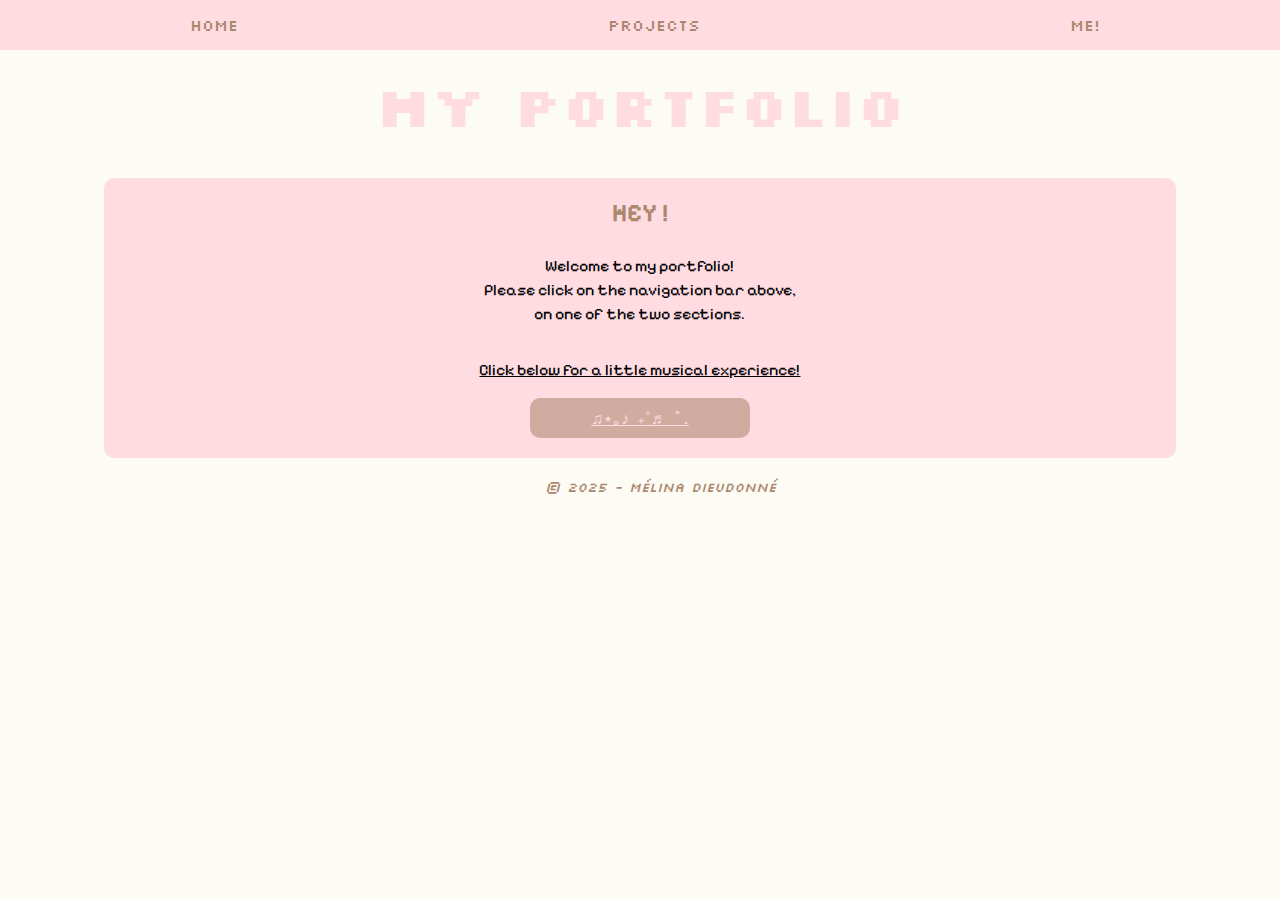
<file: index.html>
<!DOCTYPE html>
<html lang="en">
    
<head>
  <meta charset="UTF-8">
  <meta name="viewport" content="width=device-width, initial-scale=1.0">
  <title>My Portfolio</title>
  <link href="https://fonts.googleapis.com/css2?family=Silkscreen&display=swap" rel="stylesheet">
  <link href="https://fonts.googleapis.com/css2?family=Pixelify+Sans&display=swap" rel="stylesheet">
  <link rel="stylesheet" href="portfolio.css" />
</head>

<body>
  <!-- Navigation -->
  <nav class="navbar">
    <a href="index.html">HOME</a>
    <a href="projects.html">PROJECTS</a>
    <a href="me.html">ME!</a>
  </nav>
  
  <!-- Titre principal -->
  <h1 class="title">My Portfolio</h1>

  <!-- Conteneur principal -->
  <div class="container">
    <div class="box">
      <div class="text-above">HEY !</div>
      <p>Welcome to my portfolio!<br>
         Please click on the navigation bar above, <br>on one of the two sections.
      </p>
      <p><u>Click below for a little musical experience!</u></p>
      
      <!-- Lien vers YouTube -->
      <div class="cadre-2">
        <a href="https://www.youtube.com/watch?v=9aED02XuLwo&pp=ygULaWNoaWtvIGFvYmE%3D" target="_blank">
          ♫⋆｡♪ ₊˚♬ ﾟ.
        </a>
      </div>
    </div>
  </div>

  <!-- Footer -->
  <footer>
    <i>&copy; 2025 - Mélina Dieudonné</i>
  </footer>
</body>

</html>
</file>
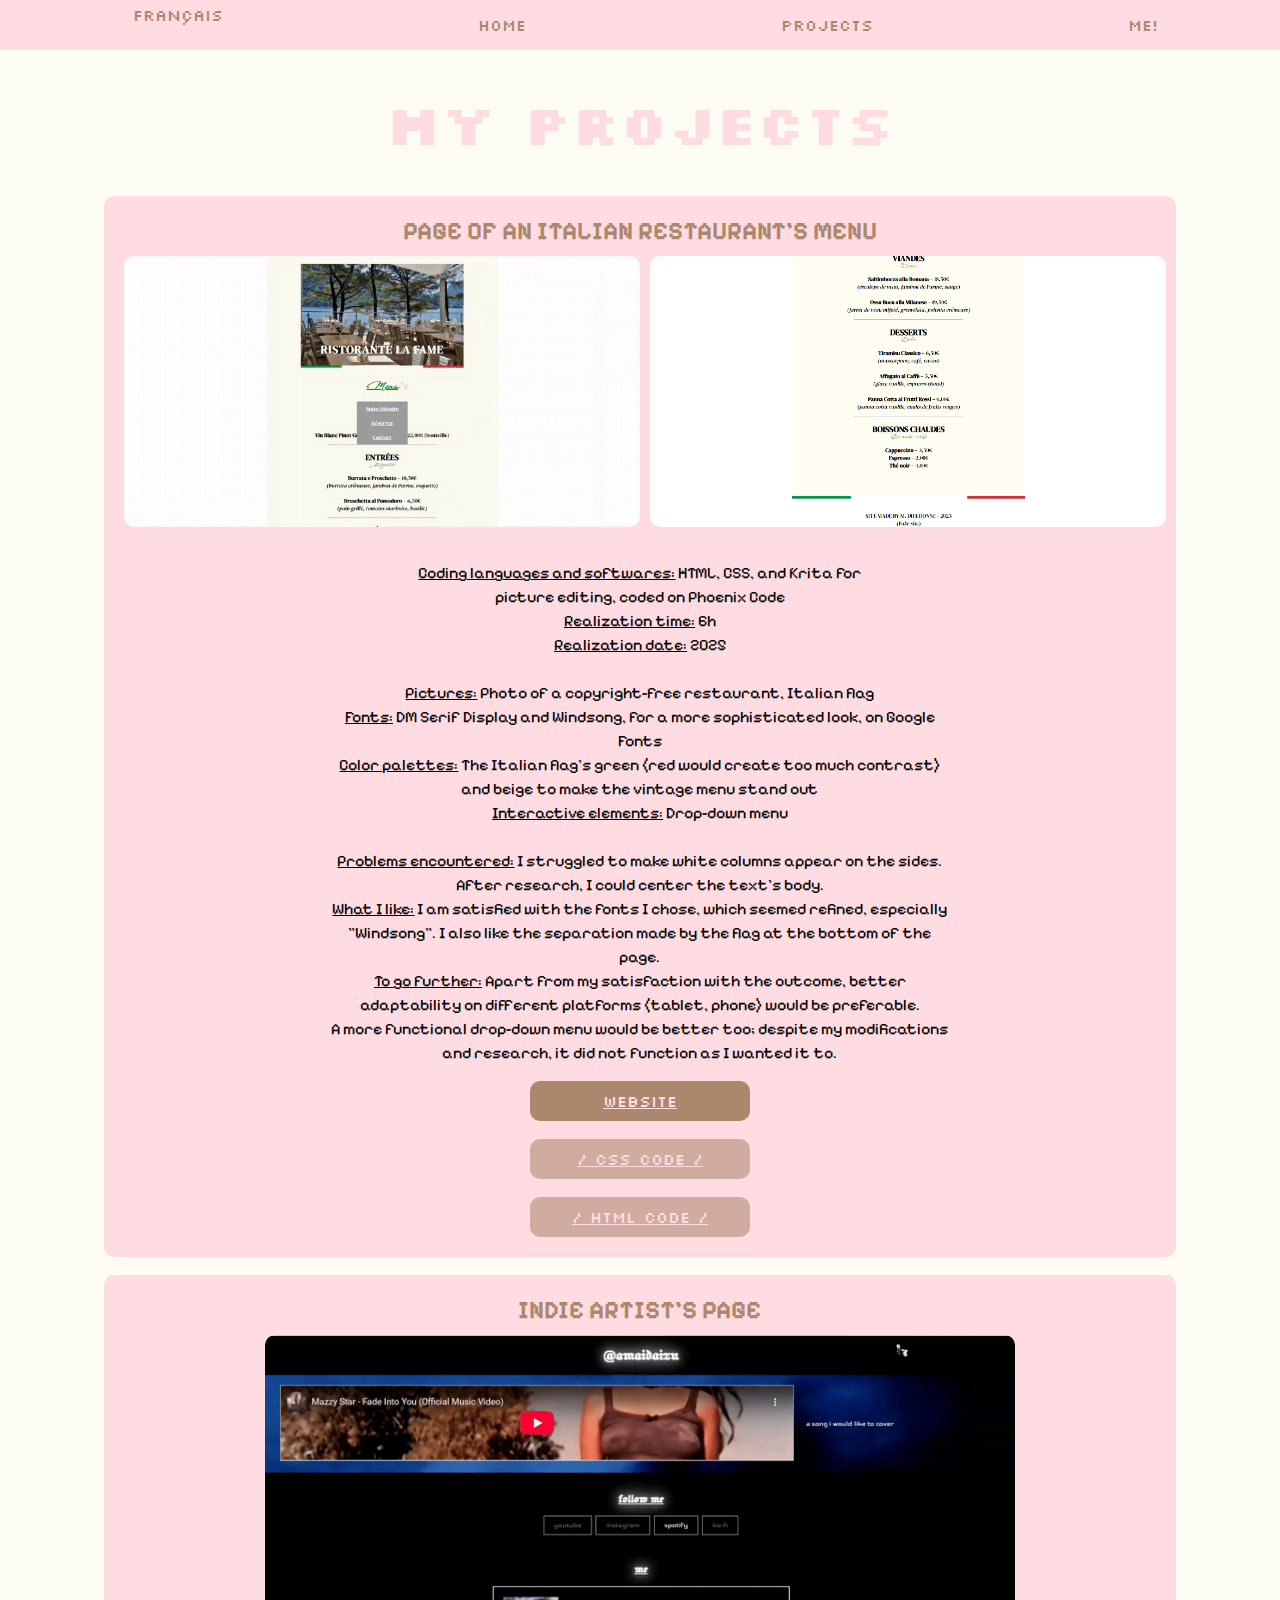
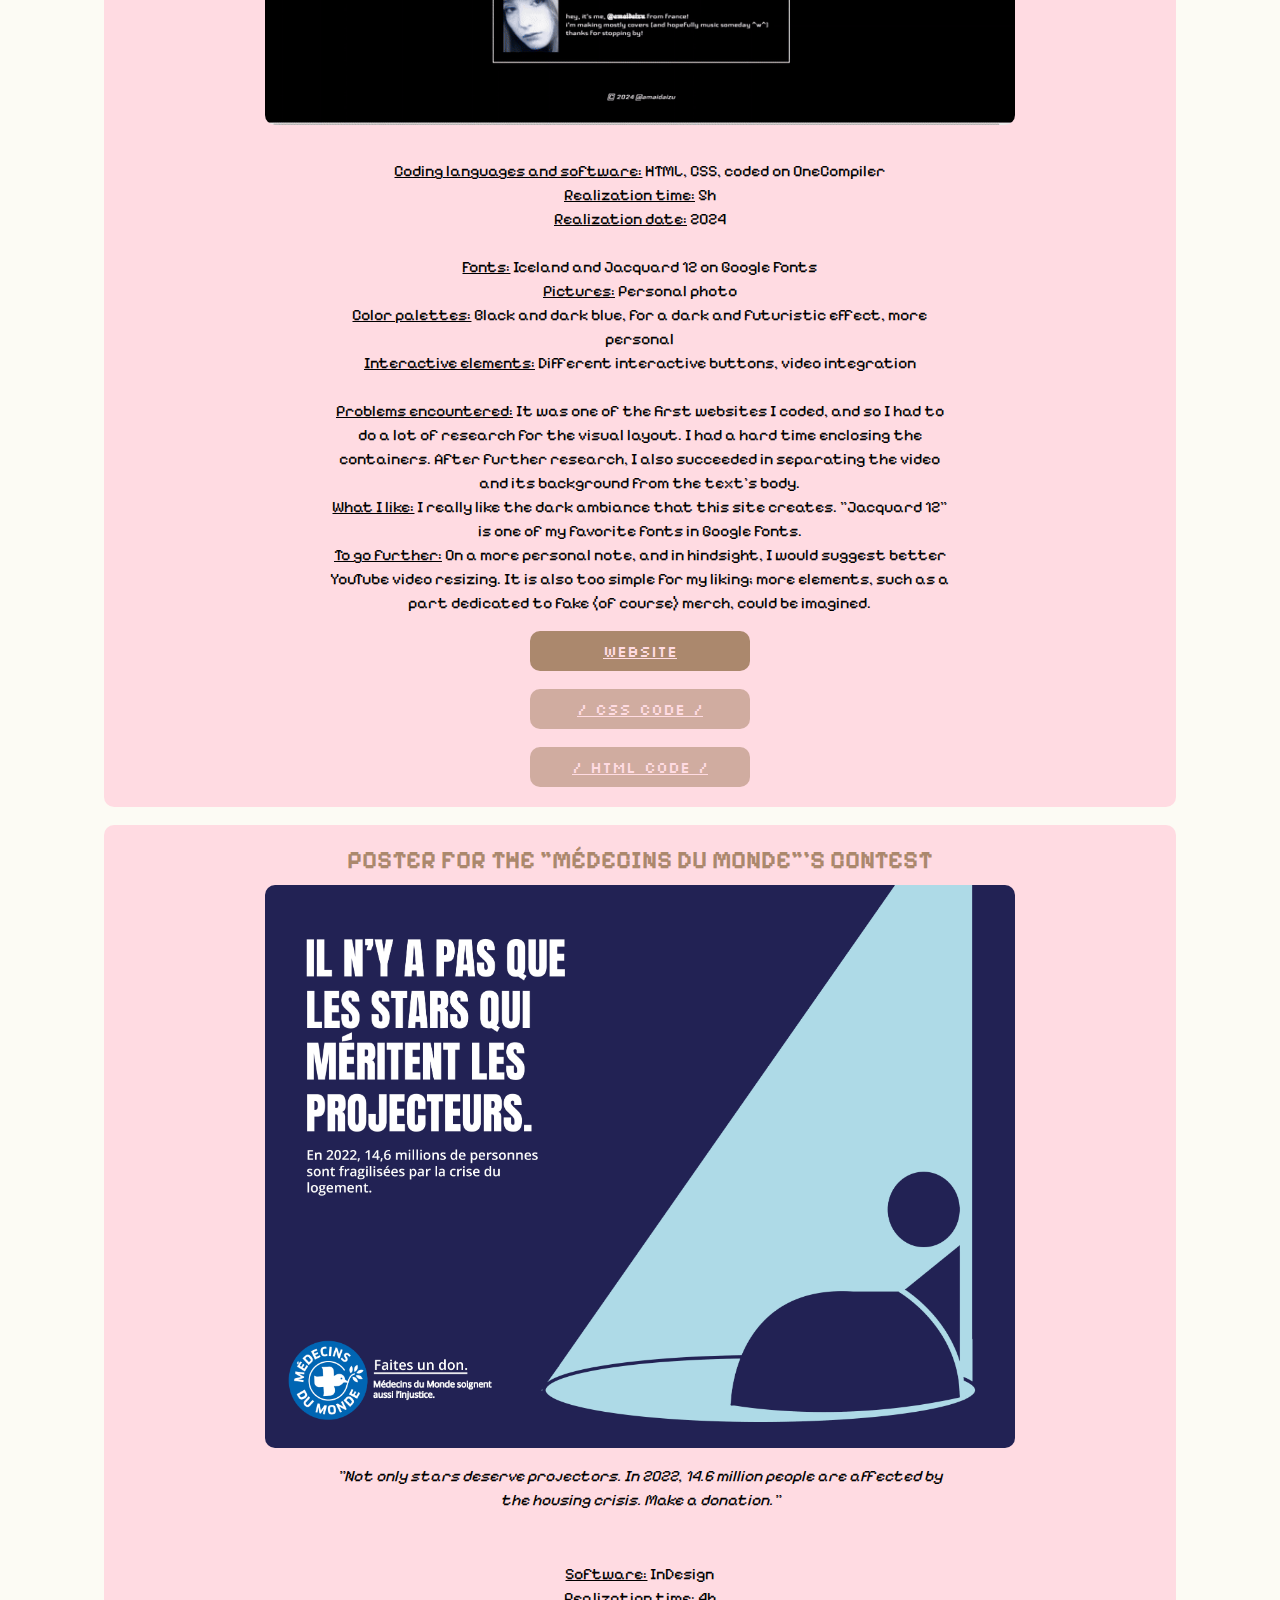
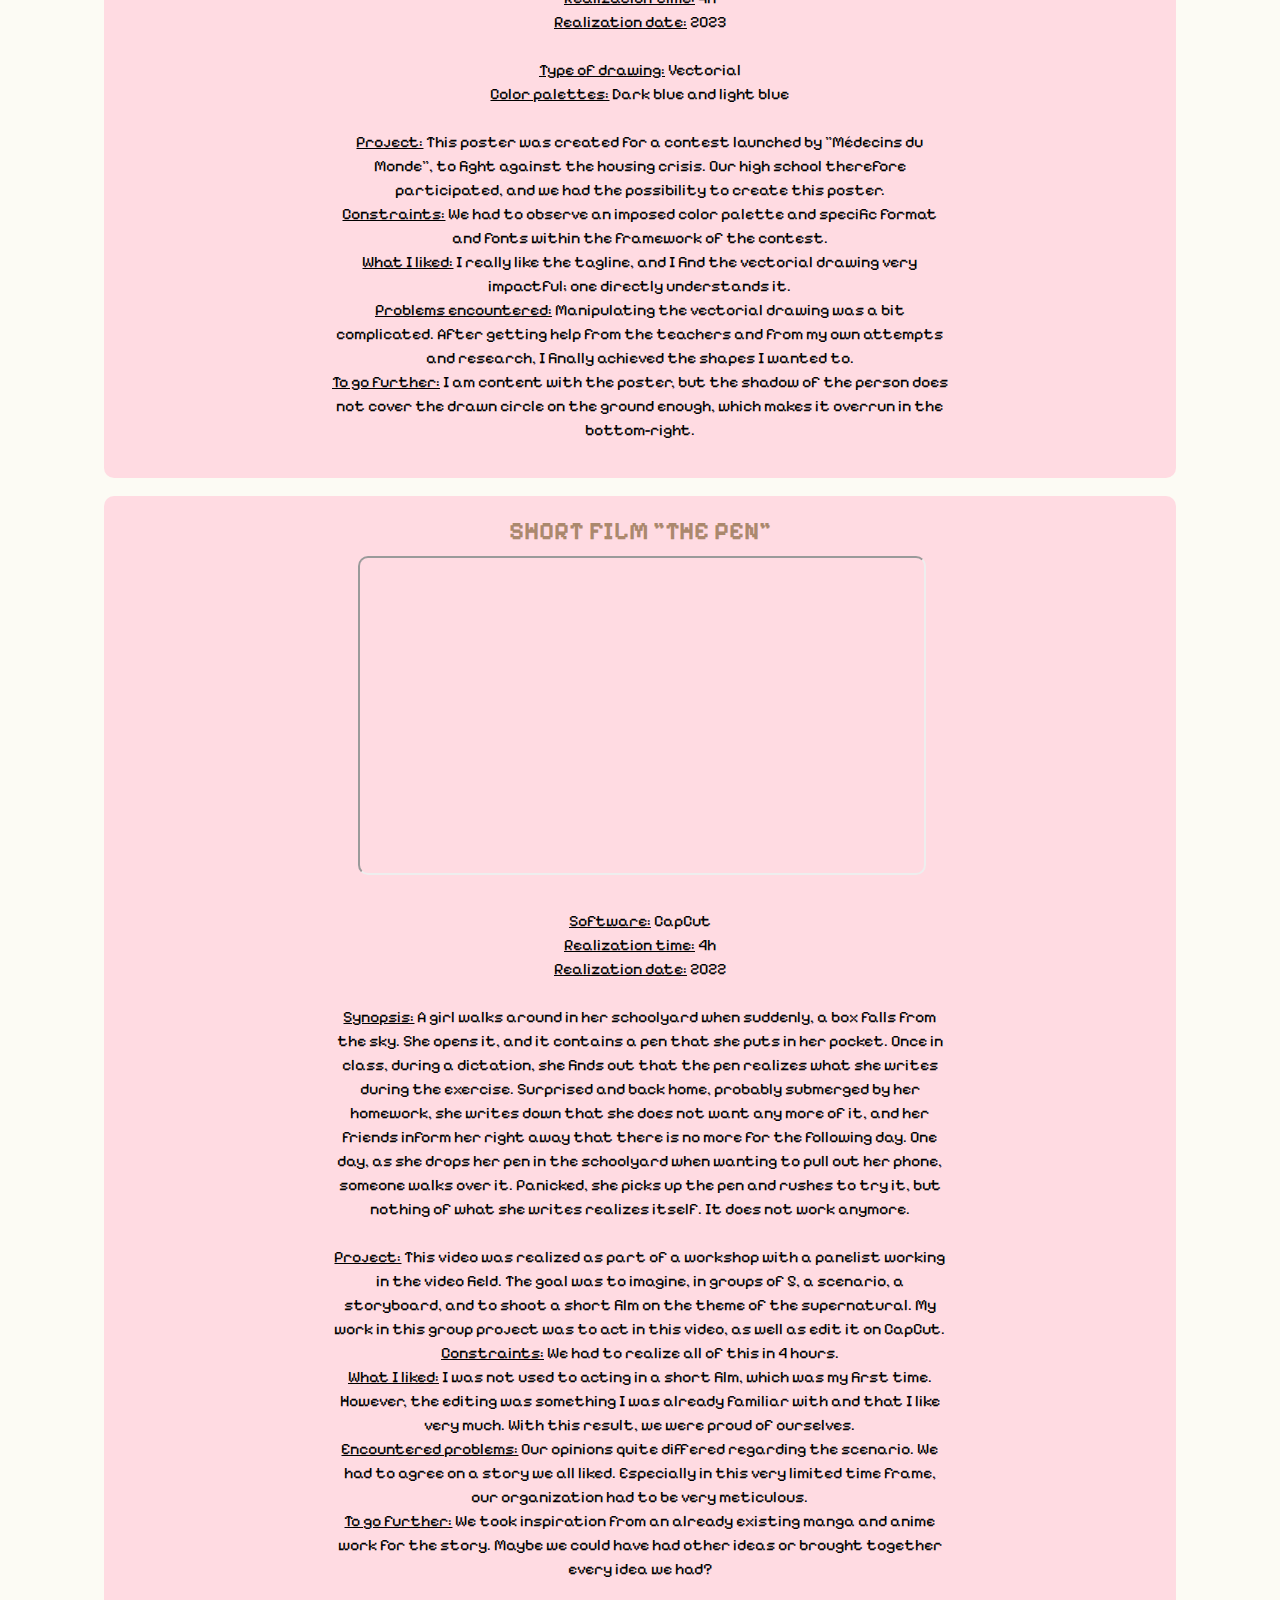
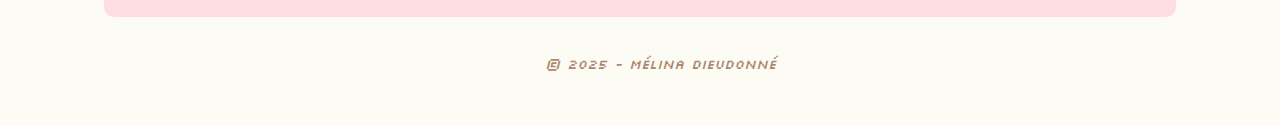
<file: projects.html>
<!DOCTYPE html>
<html lang="en">

<head>
  <meta charset="UTF-8">
  <meta name="viewport" content="width=device-width, initial-scale=1.0">
  <title>Mélina's Portfolio – Webdesign apprentice in Strasbourg</title>

  <!-- Fonts -->
  <link href="https://fonts.googleapis.com/css2?family=Silkscreen&display=swap" rel="stylesheet">
  <link href="https://fonts.googleapis.com/css2?family=Pixelify+Sans&display=swap" rel="stylesheet">

  <!-- Styles -->
  <link rel="stylesheet" href="portfolio.css" />
  <link rel="shortcut icon" type="image/x-icon" href="favicon.png?">
</head>

<body>

  <!-- =======================
       Navigation
       ======================= -->
  <nav class="navbar">
    <div class="cadre-lang">
      <a href="https://amaidaizu.github.io/my-portfolio">Français</a>
    </div>
    <a href="index.html">HOME</a>
    <a href="projects.html">PROJECTS</a>
    <a href="me.html">ME!</a>
  </nav>

  <br>

  <!-- =======================
       Title
       ======================= -->
  <h1 class="title">My projects</h1>

  <!-- =======================
       Project 1
       ======================= -->
  <div class="container">
    <div class="box">
      <div class="text-above">PAGE OF AN ITALIAN RESTAURANT'S MENU</div>
      <div class="images-container">
        <img src="SITE%20GIF.gif" alt="GIF of the functional drop-down menu">
        <img src="SITE%20ITALIEN%203.png" alt="Footer and end of the website">
      </div>

      <br>

      <p style="text-align: center;">
        <u>Coding languages and softwares:</u> HTML, CSS, and Krita for<br>picture editing, coded on Phoenix Code<br>
        <u>Realization time:</u> 6h<br>
        <u>Realization date:</u> 2025<br><br>
        <u>Pictures:</u> Photo of a copyright-free restaurant, Italian flag<br>
        <u>Fonts:</u> DM Serif Display and Windsong, for a more sophisticated look, on Google Fonts<br>
        <u>Color palettes:</u> The Italian flag's green (red would create too much contrast) and beige to make the vintage menu stand out<br>
        <u>Interactive elements:</u> Drop-down menu<br><br>
        <u>Problems encountered:</u> I struggled to make white columns appear on the sides. After research, I could center the text's body.<br>
        <u>What I like:</u> I am satisfied with the fonts I chose, which seemed refined, especially "Windsong". I also like the separation made by the flag at the bottom of the page.<br>
        <u>To go further:</u> Apart from my satisfaction with the outcome, better adaptability on different platforms (tablet, phone) would be preferable.<br>
        A more functional drop-down menu would be better too; despite my modifications and research, it did not function as I wanted it to.
      </p>

      <div class="cadre-1">
        <a href="https://amaidaizu.github.io/italian-site/" target="_blank">WEBSITE</a>
      </div>

      <br>

      <div class="cadre-2">
        <a href="https://github.com/amaidaizu/italian-site/blob/main/style.css" target="_blank">/ CSS CODE /</a>
      </div>

      <br>

      <div class="cadre-2">
        <a href="https://github.com/amaidaizu/italian-site/blob/main/index.html" target="_blank">/ HTML CODE /</a>
      </div>
    </div>
  </div>

  <br>

  <!-- =======================
       Project 2
       ======================= -->
  <div class="container-1">
    <div class="box">
      <div class="text-above">INDIE ARTIST'S PAGE</div>
      <div class="images-container-1">
        <img src="SITE%20GIF%20MUSIQUE.gif" alt="GIF of the functional website" class="image-gif-alone">
      </div>

      <br>

      <p style="text-align: center;">
        <u>Coding languages and software:</u> HTML, CSS, coded on OneCompiler<br>
        <u>Realization time:</u> 5h<br>
        <u>Realization date:</u> 2024<br><br>
        <u>Fonts:</u> Iceland and Jacquard 12 on Google Fonts<br>
        <u>Pictures:</u> Personal photo<br>
        <u>Color palettes:</u> Black and dark blue, for a dark and futuristic effect, more personal<br>
        <u>Interactive elements:</u> Different interactive buttons, video integration<br><br>
        <u>Problems encountered:</u> It was one of the first websites I coded, and so I had to do a lot of research for the visual layout. I had a hard time enclosing the containers. After further research, I also succeeded in separating the video and its background from the text's body.<br>
        <u>What I like:</u> I really like the dark ambiance that this site creates. "Jacquard 12" is one of my favorite fonts in Google Fonts.<br>
        <u>To go further:</u> On a more personal note, and in hindsight, I would suggest better YouTube video resizing. It is also too simple for my liking; more elements, such as a part dedicated to fake (of course) merch, could be imagined.
      </p>

      <div class="cadre-1">
        <a href="https://amaidaizu.github.io/music-site/" target="_blank">WEBSITE</a>
      </div>

      <br>

      <div class="cadre-2">
        <a href="https://github.com/amaidaizu/music-site/blob/main/styles.css" target="_blank">/ CSS CODE /</a>
      </div>

      <br>

      <div class="cadre-2">
        <a href="https://github.com/amaidaizu/music-site/blob/main/index.html" target="_blank">/ HTML CODE /</a>
      </div>
    </div>
  </div>

  <br>

  <!-- =======================
       Project 3
       ======================= -->
  <div class="container-1">
    <div class="box">
      <div class="text-above">POSTER FOR THE "MÉDECINS DU MONDE"'S CONTEST</div>
      <div class="images-container-1">
        <img src="Poster.jpg" alt="Picture of the poster" class="image-gif-alone">
      </div>
      <p class="small">
        <i>"Not only stars deserve projectors. In 2022, 14.6 million people are affected by the housing crisis. Make a donation."</i>
      </p>

      <br>

      <p style="text-align: center;">
        <u>Software:</u> InDesign<br>
        <u>Realization time:</u> 4h<br>
        <u>Realization date:</u> 2023<br><br>
        <u>Type of drawing:</u> Vectorial<br>
        <u>Color palettes:</u> Dark blue and light blue<br><br>
        <u>Project:</u> This poster was created for a contest launched by "Médecins du Monde", to fight against the housing crisis. Our high school therefore participated, and we had the possibility to create this poster.<br>
        <u>Constraints:</u> We had to observe an imposed color palette and specific format and fonts within the framework of the contest.<br>
        <u>What I liked:</u> I really like the tagline, and I find the vectorial drawing very impactful; one directly understands it.<br>
        <u>Problems encountered:</u> Manipulating the vectorial drawing was a bit complicated. After getting help from the teachers and from my own attempts and research, I finally achieved the shapes I wanted to.<br>
        <u>To go further:</u> I am content with the poster, but the shadow of the person does not cover the drawn circle on the ground enough, which makes it overrun in the bottom-right.
      </p>
    </div>
  </div>

  <br>

  <!-- =======================
       Project 4
       ======================= -->
  <div class="container-1">
    <div class="box">
      <div class="text-above">SHORT FILM "THE PEN"</div>
      <div class="video-container">
        <iframe width="560" height="315"
          src="https://www.youtube.com/embed/bYeDUb04Lt8"
          title="Le Stylo - Court Métrage (2022)"
          allow="accelerometer; autoplay; clipboard-write; encrypted-media; gyroscope; picture-in-picture; web-share"
          referrerpolicy="strict-origin-when-cross-origin"
          allowfullscreen></iframe>
      </div>

      <br>

      <p style="text-align: center;">
        <u>Software:</u> CapCut<br>
        <u>Realization time:</u> 4h<br>
        <u>Realization date:</u> 2022<br><br>
        <u>Synopsis:</u> A girl walks around in her schoolyard when suddenly, a box falls from the sky.
        She opens it, and it contains a pen that she puts in her pocket. Once in class, during a dictation, she finds out that the pen realizes what she writes during the exercise.
        Surprised and back home, probably submerged by her homework, she writes down that she does not want any more of it, and her friends inform her right away that there is no more for the following day.
        One day, as she drops her pen in the schoolyard when wanting to pull out her phone, someone walks over it. Panicked, she picks up the pen and rushes to try it, but nothing of what she writes realizes itself. It does not work anymore.<br><br>
        <u>Project:</u> This video was realized as part of a workshop with a panelist working in the video field. The goal was to imagine, in groups of 5, a scenario, a storyboard, and to shoot a short film on the theme of the supernatural. My work in this group project was to act in this video, as well as edit it on CapCut.<br>
        <u>Constraints:</u> We had to realize all of this in 4 hours.<br>
        <u>What I liked:</u> I was not used to acting in a short film, which was my first time. However, the editing was something I was already familiar with and that I like very much. With this result, we were proud of ourselves.<br>
        <u>Encountered problems:</u> Our opinions quite differed regarding the scenario. We had to agree on a story we all liked. Especially in this very limited time frame, our organization had to be very meticulous.<br>
        <u>To go further:</u> We took inspiration from an already existing manga and anime work for the story. Maybe we could have had other ideas or brought together every idea we had?
      </p>
    </div>
  </div>

  <br>

  <!-- =======================
       Footer
       ======================= -->
  <footer>
    <i>&copy; 2025 - Mélina Dieudonné</i>
  </footer>

</body>
</html>
</file>
<file: portfolio.css>
/* Corps de la page */
body {
    padding: 25px;
    background-color: #fcfbf4;
}

/* Titre */
.title {
    color: #ffdbe2;
    font-family: "Silkscreen", serif;
    font-size: 55px;
    text-align: center;
}

/* Menu de navigation */
.navbar {
    display: flex;
    background-color: #ffdbe2;
    padding: 5px;
    width: 100%;
    position: fixed;
    top: 0;
    left: 0;
    margin: 0;
    justify-content: space-around;
}

.navbar a {
    text-decoration: none;
    padding: 10px 15px;
    font-family: "Silkscreen", serif;
    color: #ab886d;
}

.navbar a:hover {
    color: #fcfbf4;
}

/* Titres */
h2 {
    text-align-last: center;
}

/* Liens */
a {
    color: #ffdbe2;
    font-family: "Silkscreen", serif;
    text-decoration-line: underline;
}

a:hover {
    color: #fcfbf4;
}

/* Paragraphes */
p {
    font-family: Pixelify Sans, serif;
    line-height: 1.5;
    text-align: center;
    margin-right: 20%;
    margin-left: 20%;
}

/* Images */
img {
    width: 150px;
    border-radius: 10px;
}

/* Conteneurs */
.container {
    display: flex;
    align-items: center;
    flex-direction: column;
    gap: 20px;
    margin-top: 25px;
}

.cadre, .cadre-1, .cadre-2, .email-button {
    padding: 10px;
    text-align: center;
    margin: auto;
    border-radius: 10px;
}

.cadre {
    width: 300px;
    background-color: #ffdbe2;
}

.cadre-1 {
    width: 200px;
    background-color: #ab886d;
}

.cadre-2 {
    width: 200px;
    background-color: rgba(171, 136, 109, 0.56);
}

/* Email */
.email-button {
    width: 25px;
    height: 25px;
    background-color: #ab886d;
}

.email-button:hover .img-original {
    display: none;
}

.email-button .img-hover {
    display: none;
    position: relative;
}

.email-button:hover .img-hover {
    display: inline-block;
}

.img-hover {
    width: 100%;
}

.img-original {
    width: 100%;
}

.text-contact {
    font-size: 25px;
    font-weight: bold;
    color: #AB886D;
    font-family: "Pixelify Sans";
    text-align: center;
}

/* Conteneur d'images */
.container-1 {
    display: flex;
    flex-direction: column;
    align-items: center;
    gap: 10px;
}

iframe {
    border-radius: 10px;
    display: block;
    aspect-ratio: 16 / 9;
    width: 100%;
}

/* Boîtes de contenu */
.box {
    background-color: #ffdbe2;
    padding: 20px;
    border-radius: 10px;
    width: 100%;
    max-width: 85%;
    display: flex;
    flex-direction: column;
    align-items: center;
}

.text-above {
    font-size: 25px;
    font-weight: bold;
    color: #AB886D;
    margin-bottom: 10px;
    font-family: "Pixelify Sans";
    text-align: center;
}

/* Conteneur d'images dans la boîte */
.images-container {
    display: flex;
    gap: 10px;
}

.images-container-1 {
    display: flex;
    justify-content: center;
    align-items: center;
    width: 100%;
    overflow: hidden;
}

.images-container img {
    width: 50%;
    height: auto;
}

.images-container-1 img {
    max-width: 750px;
    width: 100%;
    height: auto;
}

/* Footer */
footer {
    display: flex;
    font-size: smaller;
    justify-content: center;
    align-items: center;
    text-align: center;
    font-family: "Silkscreen";
    padding: 20px;
    color: #ab886d;
    width: 100%;
    margin: 0;
}
</file>
